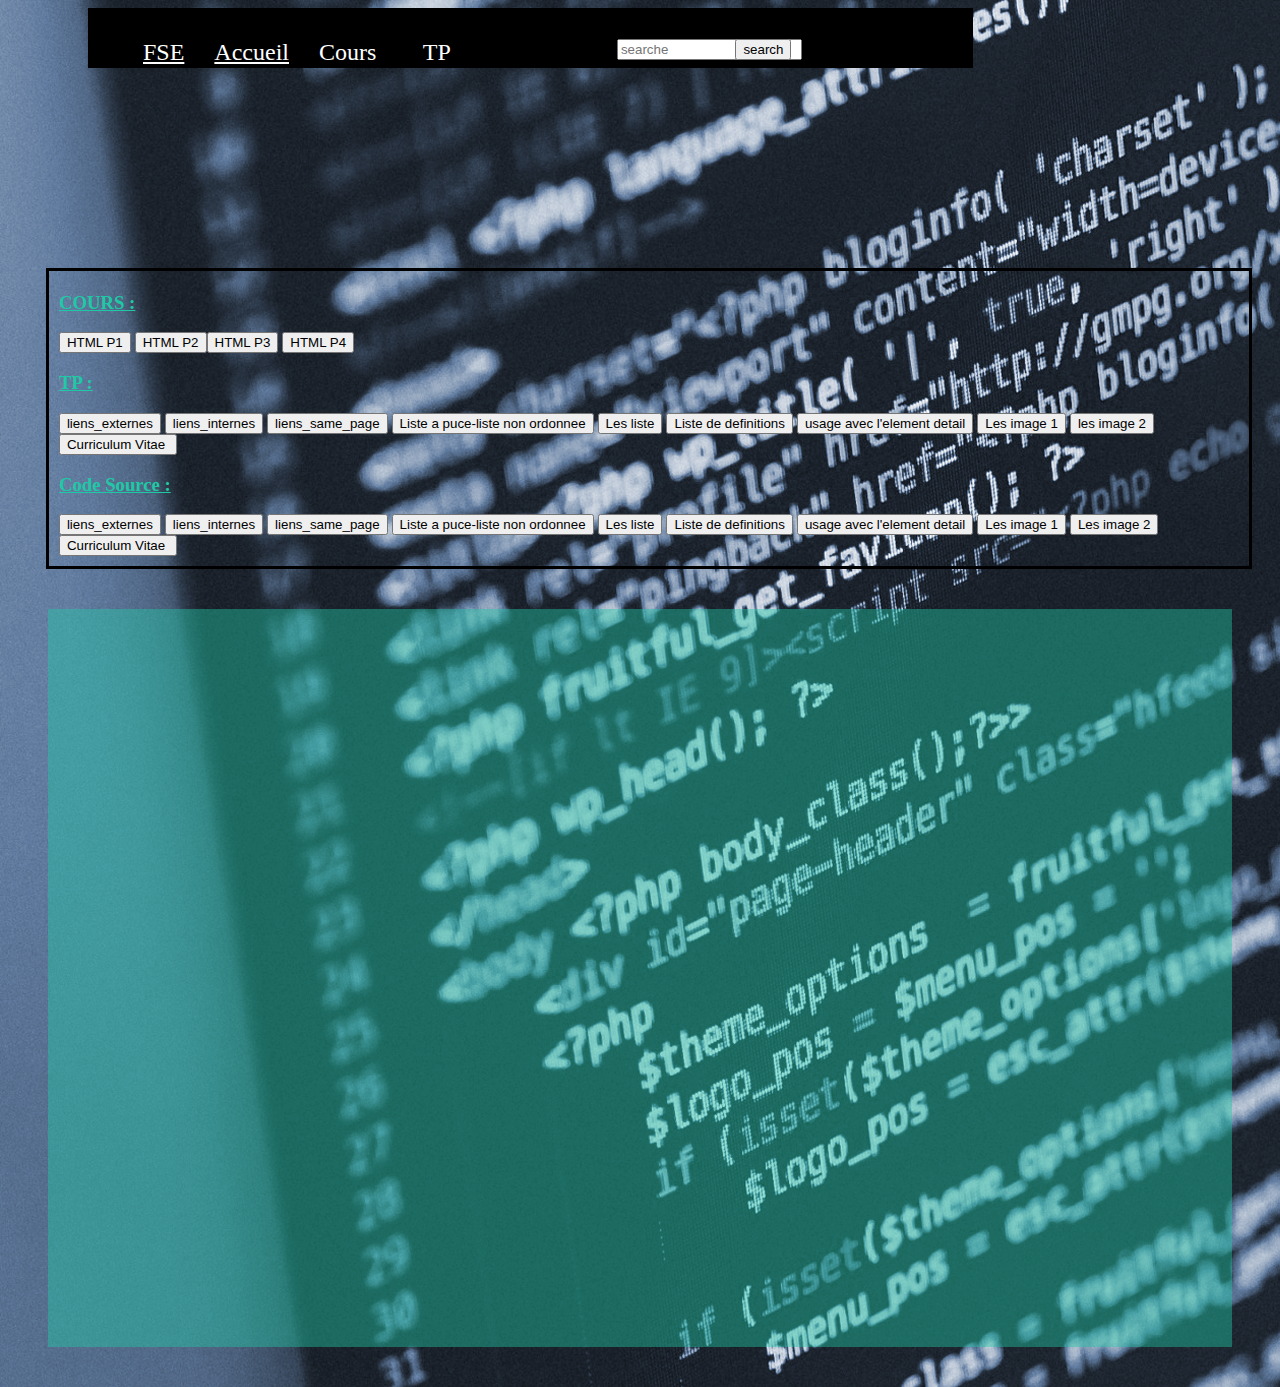
<file: cours_html.html>
<!DOCTYPE html>
<html>
<head>
	<title>COURS HTML</title>
	 <meta charset="utf-8">
    <meta name="viewport" content="width=device-width, initial-scale=1">
	<link href="https://cdn.jsdelivr.net/npm/bootstrap@5.0.0-beta1/dist/css/bootstrap.min.css" rel="stylesheet" integrity="sha384-giJF6kkoqNQ00vy+HMDP7azOuL0xtbfIcaT9wjKHr8RbDVddVHyTfAAsrekwKmP1" crossorigin="anonymous">

	<style >
		body{
			background-image: url("html.png");
		}
		.bg-dark {
    background-color: #212529!important;
}
		.cours{
			visibility :hidden;

		}
		.cours_btn{
			margin: 20px;
			margin-top: 200px;
			margin-left: 3%;
			border: 3px solid;
			padding-top: 2px;
			padding-left:10px;
			padding-bottom:10px;

		}
      .cours_btn h3{
      	color:  #20c9a6;
      	text-decoration: underline;

      }

		.btns:hover{
			background-color: #36b9cc;

		}
		.frame_cours{
			background-color: #20c9a670;
			margin: 40px;
			padding: 15px;
		}


		.navmenu {
			background-color: black;
			color: white;
			width: 70%;
			height: 60px;
			margin-left: 80px;
			margin-right: 20px;
			
		}


		ul{
			list-style-type: none;	
			position: absolute;
			
		}
		ul li {
			float: left;
			margin:15px;
			font-size: 24px;
			padding-left: 0px;

			
			
		}
        
        ul li a{
			color: white;

			
		}
		ul li span {
			color :blue;
			float: none;

			
			
			
		}
			ul li span p:first-child {
			color :red;
			float: none;
			margin: 0;
			margin-top: 30px;
			margin-bottom: 20px;
			
			
		}

		ul li span p {
			
			margin-top: 2px;
			
			font-size: 18px;
			text-decoration: bold;	
			 line-height : 5px;
		}

		ul li span p a {
			
			margin: 0px;
			color: blue;
			font-size: 18px;
			text-decoration: bold;	
			padding: 0px;

		}
		
		ul li span p a:hover {
			
			color: red;

		}



		ul li span{
			visibility: hidden;
		}
      
     div.searchsubmit{
      	padding:15px;
      	position: absolute;
      	margin-left: 100%;
      }

      div.searchtext{
      	padding:15px;
      	position: absolute;
      	margin-left: 80%;
      }
		
@media only screen and (max-width: 960px) {
div.search{
      	visibility: hidden;
      }
}
		@media only screen and (max-width: 768px) {

			.navmenu {
			
	   	overflow: hidden;
		  background-color: #333;
		  position: relative;
			
			
		}


		.navmenu #sp2{
			display: none;

		}

		.navmenu a {
  color: white;
  padding: 14px 16px;
  text-decoration: none;
  font-size: 17px;
  display: block;
}
.active {
  background-color: #4CAF50;
  color: white;
}
			.inp {
				max-width: 50px;
			}
			.frame_cours{
			background-color: #20c9a670;
			margin: 40px;
			padding: 15px;
			width: 100%;
		}
		div.search{
      	visibility: hidden;
      }

      ul li {
			float: none;
			margin:5px;
			font-size: 14px;
			
			
		}

		}

	</style>
</head>
<body>


				
<!-- 
            <nav class="navbar navbar-expand bg-dark">
  <div class="container-fluid">
    <a class="navbar-brand" href="#">FSE</a>
    <button class="navbar-toggler" type="button" data-bs-toggle="collapse" data-bs-target="#navbarSupportedContent" aria-controls="navbarSupportedContent" aria-expanded="false" aria-label="Toggle navigation">
      <span class="navbar-toggler-icon"></span>
    </button>
    <div class="collapse navbar-collapse" id="navbarSupportedContent">
      <ul class="navbar-nav me-auto mb-2 mb-lg-0">
        <li class="nav-item">
          <a class="nav-link text-white " aria-current="page" href="#">Page d'accueil</a>
        </li>
        
        <li class="nav-item dropdown">
          <a class="nav-link text-white dropdown-toggle" href="#" id="navbarDropdown" role="button" data-bs-toggle="dropdown" aria-expanded="false">
            Cours
          </a>
          <ul class="dropdown-menu" aria-labelledby="navbarDropdown">
            <li><a class="dropdown-item" href="HTML-P1.pdf">HTML PARTI 1</a></li>
            <li><a class="dropdown-item" href="HTML-P2.pdf">HTML PARTI 1</a></li>
           
          </ul>
        </li>
        
     <li class="nav-item dropdown">
          <a class="nav-link text-white dropdown-toggle" href="#" id="navbarDropdown" role="button" data-bs-toggle="dropdown" aria-expanded="false">
            TP
          </a>
          <ul class="dropdown-menu" aria-labelledby="navbarDropdown">
            <li><a class="dropdown-item" href="tp/tp2-1_liens_externes.html">les liens externes</a></li>
            <li><a class="dropdown-item" href="tp/tp2-2_liens_internes.html">Liens internes</a></li>
            <li><a class="dropdown-item" href="tp/tp2-3_liens_same_page.html">Liens vers les différentes sections</a></li>
            <li><a class="dropdown-item" href="tp/1-8-1.html">Liste a puce ou liste non ordonnee</a></li>
           
           <li><a class="dropdown-item" href="tp/1-8-2.html">les Listes</a></li>
           <li><a class="dropdown-item" href="tp/1-8-3.html">Liste de definitions</a></li>
           <li><a class="dropdown-item" href="tp/1-8-4.html">usage avec l'element detail</a></li>
           
           
          </ul>
        </li>

      </ul>
      <form class="d-flex">
        <input class="form-control me-2" type="search" placeholder="Search" aria-label="Search">
        <button class="btn btn-outline-success" type="submit">Search</button>
      </form>
    </div>
  </div>
</nav> -->
             

<div class="navmenu" >

<ul class="active">
	<li><a href="http://fse.um5.ac.ma/">FSE</a></li>
	<li><a href="index.html">Accueil</a> </li>
	<li onmousemove=sp1show() onmouseout=sp1hide()>Cours
      <span id="sp1">
      	<p><a href="HTML-P1.pdf">HTML P1</a> </p>
      	<p><a href="HTML-P2.pdf">HTML P2</a></p>
      </span>

	</li>
	<li onmousemove=sp2show() onmouseout=sp2hide()>TP

       <span id="sp2" class="sp2">
      	<p><a href="tp2-1_liens_externes.html">Liens externes</a> </p>
      	<p><a href="tp2-2_liens_internes.html">Liens internes</a></p>
      	<p><a href="tp2-3_liens_same_page.html">Liens vers les différentes sections</a> </p>
      	<p><a href="1-8-1.html">Liste a puce/liste non ordonnee</a></p>
      	<p><a href="1-8-2.html">Les listes</a> </p>
      	<p><a href="1-8-3.html">Liste de definitions</a></p>
      	<p><a href="1-8-4.html">Usage avec l'element detail</a></p>
      	
      </span>

	</li>

	<div class="searchtext">
		  <input type="text" name="" placeholder="searche">
		  
    </div>
    <div class="searchsubmit">
		  
		  <input type="submit" name="" value="search">
    </div>

    
</ul>

</div>
        

    <section class="cours_btn">
	<h3>COURS :</h3>
<a href="#show"><input  id="P1" class="btns" type="submit" name="" value="HTML P1"  ></a>
<a href="#show"><input  id="P2" class="btns" type="submit" name="" value="HTML P2"  ></a
<a href="#show"><input  id="P3" class="btns" type="submit" name="" value="HTML P3"  ></a>
<a href="#show"><input  id="P4" class="btns" type="submit" name="" value="HTML P4"  ></a>


	<h3>TP :</h3>
	<div class="inp">
<a href="#show"><input  id="btn" class="btns" type="submit" name="" value="liens_externes"  ></a>
<a href="#show"><input  id="btn2" class="btns" type="submit" name="" value="liens_internes"  ></a>
<a href="#show"><input  id="btn3" class="btns"  type="submit" name="" value="liens_same_page"  ></a>
<a href="#show"><input  id="btn4" class="btns" type="submit" name="" value="Liste a puce-liste non ordonnee"></a>
<a href="#show"><input  id="btn5" class="btns" type="submit" name="" value="Les liste"></a>
<a href="#show"><input  id="btn6" class="btns" type="submit" name="" value="Liste de definitions"></a>
<a href="#show"><input  id="btn7" class="btns" type="submit" name="" value="usage avec l'element detail"  ></a>
<a href="#show"><input  id="btn8" class="btns" type="submit" name="" value="Les image 1"></a>
<a href="#show"><input  id="btn9" class="btns" type="submit" name="" value="les image 2"  ></a>
<a href="#show"><input  id="btn10" class="btns" type="submit" name="" value="Curriculum Vitae "  ></a>
</div>

	<h3>Code Source :</h3>
	<div class="inp">
<a href="#show"><input  id="code1" class="btns" type="submit" name="" value="liens_externes"  ></a>
<a href="#show"><input  id="code2" class="btns" type="submit" name="" value="liens_internes"  ></a>
<a href="#show"><input  id="code3" class="btns"  type="submit" name="" value="liens_same_page"  ></a>
<a href="#show"><input  id="code4" class="btns" type="submit" name="" value="Liste a puce-liste non ordonnee"></a>
<a href="#show"><input  id="code5" class="btns" type="submit" name="" value="Les liste"></a>
<a href="#show"><input  id="code6" class="btns" type="submit" name="" value="Liste de definitions"></a>
<a href="#show"><input  id="code7" class="btns" type="submit" name="" value="usage avec l'element detail"  ></a>
<a href="#show"><input  id="code8" class="btns" type="submit" name="" value="Les image 1"></a>
<a href="#show"><input  id="code9" class="btns" type="submit" name="" value="Les image 2"  ></a>
<a href="#show"><input  id="code10" class="btns" type="submit" name="" value="Curriculum Vitae "  ></a>
</div>
	    


</section>
<section  class="frame_cours" id="show">
	
   <iframe  class="cours" id="liens_externes" src="tp2-1_liens_externes.html" width=100% height="700px" ></iframe> 
	<!-- <embed class="coursembed" id="liens_externes" src="" type="application/pdf"   width=100% > -->
</section>

<script >

// DEBUT les TP
		
	document.getElementById('btn').onclick= function()

 {  
 	
    document.getElementById("liens_externes").style.visibility = "visible";
    var loc = "tp2-1_liens_externes.html";
 	document.getElementById("liens_externes").setAttribute('src', loc);

 }

 	
	document.getElementById('btn2').onclick= function()
 {  
 	
    document.getElementById("liens_externes").style.visibility = "visible";
    var loc = "tp2-2_liens_internes.html";
 	document.getElementById("liens_externes").setAttribute('src', loc);
 	


 }

	document.getElementById('btn3').onclick= function()
 {  
 	
    document.getElementById("liens_externes").style.visibility = "visible";
    var loc = "tp2-3_liens_same_page.html";
 	document.getElementById("liens_externes").setAttribute('src', loc);
 	


 }

document.getElementById('btn4').onclick= function()
 {  
 	
    document.getElementById("liens_externes").style.visibility = "visible";
    var loc = "1-8-1.html";
 	document.getElementById("liens_externes").setAttribute('src', loc);
 	
 }

 document.getElementById('btn5').onclick= function()
 {  
 	
    document.getElementById("liens_externes").style.visibility = "visible";
    var loc = "1-8-2.html";
 	document.getElementById("liens_externes").setAttribute('src', loc);
 	


 }

  document.getElementById('btn6').onclick= function()
 {  
 	
    document.getElementById("liens_externes").style.visibility = "visible";
    var loc = "1-8-3.html";
 	document.getElementById("liens_externes").setAttribute('src', loc);

 }
	
 document.getElementById('btn7').onclick= function()
 {  
 	
    document.getElementById("liens_externes").style.visibility = "visible";
    var loc = "1-8-4.html";
 	document.getElementById("liens_externes").setAttribute('src', loc);

 }
	
	 document.getElementById('btn8').onclick= function()
 {  
  document.getElementById("liens_externes").style.visibility = "visible";
    var loc = "Tp1.html";
 	document.getElementById("liens_externes").setAttribute('src', loc);

 }
 
	 document.getElementById('btn9').onclick= function()
 {  
   document.getElementById("liens_externes").style.visibility = "visible";
    var loc = "Tp2.html";
 	document.getElementById("liens_externes").setAttribute('src', loc);

 }
	
	 document.getElementById('btn10').onclick= function()
 {  
   document.getElementById("liens_externes").style.visibility = "visible";
    var loc = "cv.html";
 	document.getElementById("liens_externes").setAttribute('src', loc);

 }

 // FIN TP

 //DEBUT CODE

 //FIN CODE

	document.getElementById('code1').onclick= function()

 {  
 	
    document.getElementById("liens_externes").style.visibility = "visible";
    var loc = "les liens externes.txt";
 	document.getElementById("liens_externes").setAttribute('src', loc);

 }

 	
	document.getElementById('code2').onclick= function()
 {  
 	
    document.getElementById("liens_externes").style.visibility = "visible";
    var loc = "Liens internes.txt";
 	document.getElementById("liens_externes").setAttribute('src', loc);
 	


 }

	document.getElementById('code3').onclick= function()
 {  
 	
    document.getElementById("liens_externes").style.visibility = "visible";
    var loc = "liens_same_page.txt";
 	document.getElementById("liens_externes").setAttribute('src', loc);
 	


 }

document.getElementById('code4').onclick= function()
 {  
 	
    document.getElementById("liens_externes").style.visibility = "visible";
    var loc = "1-8-1.txt";
 	document.getElementById("liens_externes").setAttribute('src', loc);
 	
 }

 document.getElementById('code5').onclick= function()
 {  
 	
    document.getElementById("liens_externes").style.visibility = "visible";
    var loc = "1-8-2.txt";
 	document.getElementById("liens_externes").setAttribute('src', loc);
 	


 }

  document.getElementById('code6').onclick= function()
 {  
 	
    document.getElementById("liens_externes").style.visibility = "visible";
    var loc = "1-8-3.txt";
 	document.getElementById("liens_externes").setAttribute('src', loc);

 }
	
 document.getElementById('code7').onclick= function()
 {  
 	
    document.getElementById("liens_externes").style.visibility = "visible";
    var loc = "1-8-4.txt";
 	document.getElementById("liens_externes").setAttribute('src', loc);

 }
	
 document.getElementById('code8').onclick= function()
 {  
 	
    document.getElementById("liens_externes").style.visibility = "visible";
    var loc = "Tp1.txt";
 	document.getElementById("liens_externes").setAttribute('src', loc);

 }
	
 document.getElementById('code9').onclick= function()
 {  
 	
    document.getElementById("liens_externes").style.visibility = "visible";
    var loc = "Tp2.txt";
 	document.getElementById("liens_externes").setAttribute('src', loc);

 }

	 document.getElementById('code10').onclick= function()
 {  
 	
    document.getElementById("liens_externes").style.visibility = "visible";
    var loc = "cv.txt";
 	document.getElementById("liens_externes").setAttribute('src', loc);

 }
 // DEBUT  COURS

 document.getElementById('P1').onclick= function()
 {  
 	
    document.getElementById("liens_externes").style.visibility = "visible";
    var loc = "HTML-P1.pdf";
 	document.getElementById("liens_externes").setAttribute('src', loc);

 }

  document.getElementById('P2').onclick= function()
 {  
 	
    document.getElementById("liens_externes").style.visibility = "visible";
    var loc = "HTML-P2.pdf";
 	document.getElementById("liens_externes").setAttribute('src', loc);

 }
	

  document.getElementById('P3').onclick= function()
 {  
 	
    document.getElementById("liens_externes").style.visibility = "visible";
    var loc = "P3.pdf";
 	document.getElementById("liens_externes").setAttribute('src', loc);

 }

  document.getElementById('P4').onclick= function()
 {  
 	
    document.getElementById("liens_externes").style.visibility = "visible";
    var loc = "TP4.pdf";
 	document.getElementById("liens_externes").setAttribute('src', loc);

 }

// FIN COURS

//MENU
function sp1show(){
		document.getElementById("sp1").style.visibility = "visible";
		}

		function sp1hide(){
		document.getElementById("sp1").style.visibility = "hidden";
		}

		function sp2show(){
		document.getElementById("sp2").style.visibility = "visible";
		}

		function sp2hide(){
		document.getElementById("sp2").style.visibility = "hidden";
		}

</script>

<script>
function myFunction() {
  var x = document.getElementById("sp2");
  if (x.style.display === "block") {
    x.style.display = "none";
  } else {
    x.style.display = "block";
  }
}
</script>

<script src="https://cdn.jsdelivr.net/npm/@popperjs/core@2.5.4/dist/umd/popper.min.js" integrity="sha384-q2kxQ16AaE6UbzuKqyBE9/u/KzioAlnx2maXQHiDX9d4/zp8Ok3f+M7DPm+Ib6IU" crossorigin="anonymous"></script>
<script src="https://cdn.jsdelivr.net/npm/bootstrap@5.0.0-beta1/dist/js/bootstrap.min.js" integrity="sha384-pQQkAEnwaBkjpqZ8RU1fF1AKtTcHJwFl3pblpTlHXybJjHpMYo79HY3hIi4NKxyj" crossorigin="anonymous"></script>
</body>
</html>
</file>
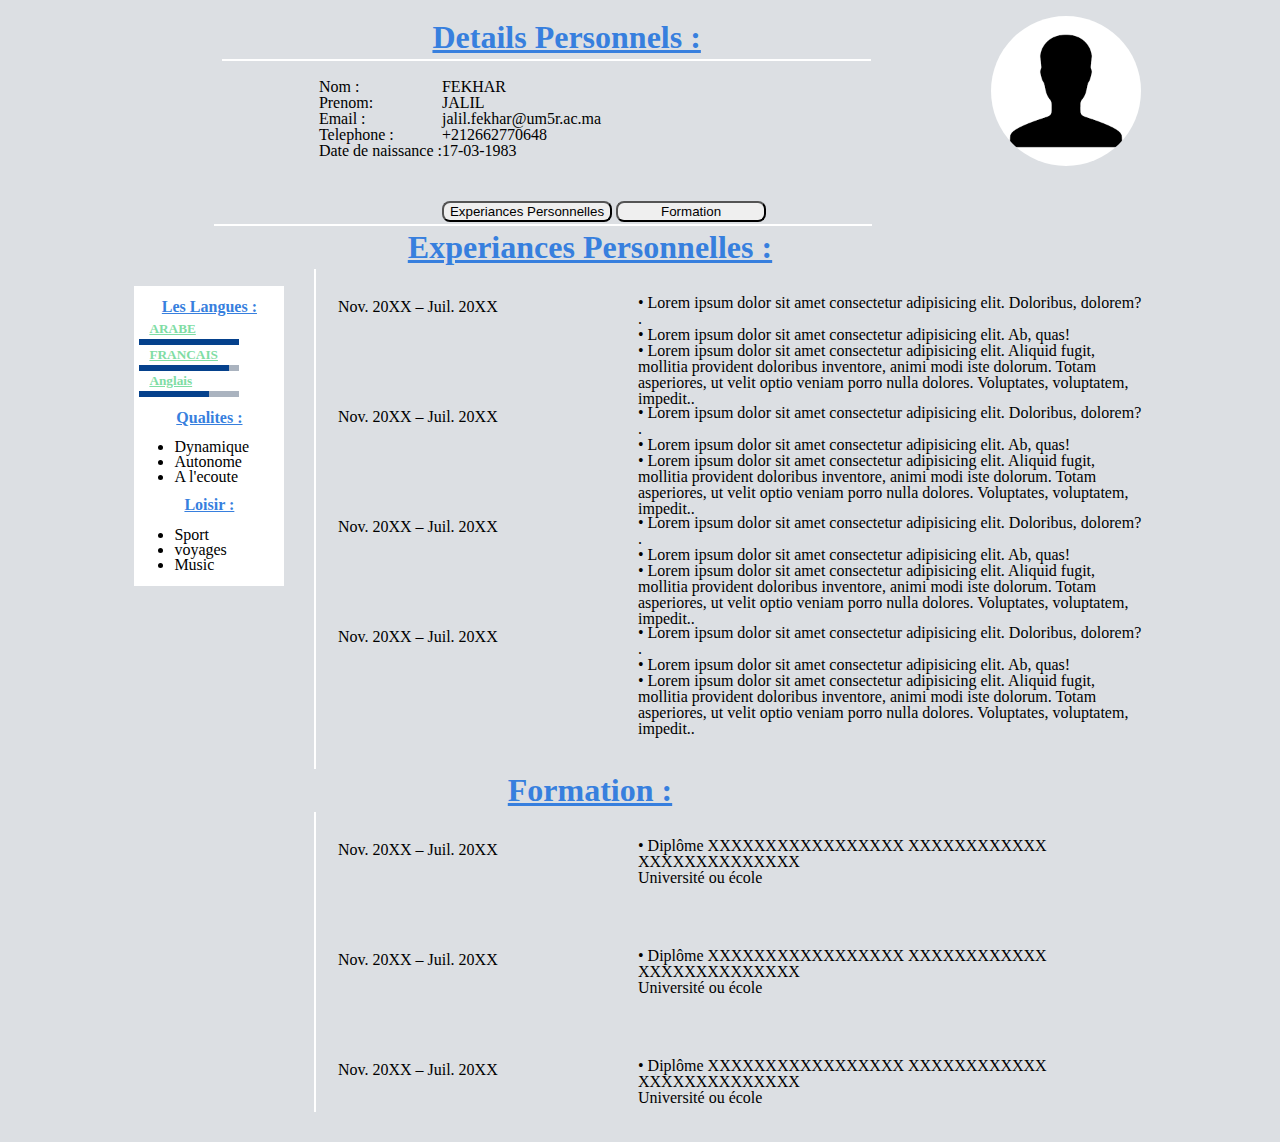
<file: cv.html>
<!DOCTYPE html>
<html>
<head>
	<title></title>

	<style type="text/css">
		body{
			background-color: #DCDFE3;

		}

		h1{
			text-decoration: underline;
			color: #377FDE;
		}

		.h1section{
		text-align: center;
		line-height: 0px;
		margin-right: 100px;
	    color: #377FDE
		}
		h4{
			color: #377FDE;
			text-align: center;
			text-decoration: underline;
		}
		h5{
			color:#7FDDA4;
			text-decoration:underline;
		}

		header{
			background-color: ;
			width: 79%;
			height: 200px;
			margin-left: 10%;
			padding: 8px;

		}

		header .img{
		
			width: 150px;
			height: 150px;
			float: right;
			margin-top: 0px;


		}

		.linge-v{
			width: 65%;
			height: 2px;
			background-color: white;
			margin-left: 80px;
		}

		.linge-h{
			width: 2px;
			height: 500px;
			background-color: white;
			margin-left: 180px;
		}

		main{
			background-color: ;
			width: 80%;
			

			margin-left: 10%;
		}

		
		.entet{
			width:30%;
			height: 130px;
			float:left;
			margin-top: 10px;
			line-height: 0px;
		}

		.div1{
			width:30%;
			height: 100px;
			float:left;
			margin-top: 10px;
			line-height: 0px;
			margin-left: 60px;
		}
		.div2{
			width:50%;
			float:right;
			height: 100px;
			margin-top: 10px;
			margin-right: 2px;
			line-height: 1;
		}
		.span1{
			float: right; 
			padding-top: 12px;
		}

		.span2{
			background-color:white;
			position: fixed;
			line-height: 0;
			margin-top: 60px;
			width: 150px;
			height:300px;
		}
	</style>
</head>
<body>

<section>
	<header>
		<div class="img">
		<img src="j.png" width="100%" alt="photo Personnel" style="border-radius: 50%;">
	   </div>
		<div style="text-align: center;line-height: 0px;">
		<h1  >Details Personnels :</h1> 
		<div class="linge-v"></div>
		</div>
		<div class="entet">
			<span style="float: right;">
			<p>Nom : </p>
			<p>Prenom:</p>
			<p>Email :</p>
			<p>Telephone :</p>
			<p>Date de naissance :</p>
			</span>

		</div>
		<div class="entet">
			<p>FEKHAR</p>
			<p>JALIL</p>
			<p>jalil.fekhar@um5r.ac.ma</p>
			<p>+212662770648</p>
			<p>17-03-1983 </p>
		</div>

	<a href="#exp"><input type="submit" name="" value="Experiances Personnelles" style="border-radius: 8px;text-align: center;margin-left:30%"></a>
	<a href="#for"><input type="submit" name="" value="Formation" style="border-radius: 8px;text-align: center;width: 150px;"></a>

	
</header>
<main>
       <div class="linge-v"></div>
         <span class="span2">  

		<h4 >Les Langues  :</h4>

		<h5 style=";line-height: 0;margin: 10px;padding-left: 5px;" >ARABE</h5>
		<div style="width: 100px;height: 6px;background-color: #AAB3BF;margin-left:5px">
        <div style="width: 100px;height: 6px;background-color: #05418C" ></div>
	</div>
		 <h5 style=";line-height: 0;margin: 10px;padding-left: 5px;" >FRANCAIS</h5>
		<div style="width: 100px;height: 6px;background-color: #AAB3BF;margin-left:5px">
        <div style="width: 90px;height: 6px;background-color: #05418C" ></div>
	</div>

	

	<h5 style=";line-height: 0;margin: 10px;padding-left: 5px;" >Anglais</h5>
		<div style="width: 100px;height: 6px;background-color: #AAB3BF;margin-left:5px">
        <div style="width: 70px;height: 6px;background-color: #05418C" ></div>
	</div>

	<h4>Qualites :</h4>
	  <ul style="line-height: 15px">
	  	<li>Dynamique</li>
	  	<li>Autonome</li>
	  	<li>A l'ecoute</li>
	  </ul>

	  <h4>Loisir :</h4>
	  <ul style="line-height: 15px">
	  	<li>Sport</li>
	  	<li>voyages</li>
	  	<li>Music</li>
	  </ul>
          </span>

	<section  id="exp" ">

		<h1 class="h1section">Experiances Personnelles :</h1>

<form style="background-color:white">
	<div class="div1">

		
			<span class="span1">
			<p>Nov. 20XX – Juil. 20XX</p>
			
			</span>

		</div>
		<div class="div2">
			<p>• Lorem ipsum dolor sit amet consectetur adipisicing elit. Doloribus, dolorem?	.<br>
•	Lorem ipsum dolor sit amet consectetur adipisicing elit. Ab, quas!<br>
•	Lorem ipsum dolor sit amet consectetur adipisicing elit. Aliquid fugit, mollitia provident doloribus inventore, animi modi iste dolorum. Totam asperiores, ut velit optio veniam porro nulla dolores. Voluptates, voluptatem, impedit..<br>
</p>
		
		</div>
</form>

<form style="padding-top: 0px;">
	<div class="div1">

		
			<span class="span1">
			<p>Nov. 20XX – Juil. 20XX</p>
			
			</span>

		</div>
		<div class="div2">
			<p>• Lorem ipsum dolor sit amet consectetur adipisicing elit. Doloribus, dolorem?	.<br>
•	Lorem ipsum dolor sit amet consectetur adipisicing elit. Ab, quas!<br>
•	Lorem ipsum dolor sit amet consectetur adipisicing elit. Aliquid fugit, mollitia provident doloribus inventore, animi modi iste dolorum. Totam asperiores, ut velit optio veniam porro nulla dolores. Voluptates, voluptatem, impedit..<br>
</p>
		
		</div>
		</form>
<form>
	<div class="div1">

		
			<span class="span1">
			<p>Nov. 20XX – Juil. 20XX</p>
			
			</span>

		</div>
		<div class="div2">
		<p>• Lorem ipsum dolor sit amet consectetur adipisicing elit. Doloribus, dolorem?	.<br>
•	Lorem ipsum dolor sit amet consectetur adipisicing elit. Ab, quas!<br>
•	Lorem ipsum dolor sit amet consectetur adipisicing elit. Aliquid fugit, mollitia provident doloribus inventore, animi modi iste dolorum. Totam asperiores, ut velit optio veniam porro nulla dolores. Voluptates, voluptatem, impedit..<br>
</p>
		</div>
</form>
				<form>
	<div class="div1">

		
			<span class="span1">
			<p>Nov. 20XX – Juil. 20XX</p>
			
			</span>

		</div>
		<div class="div2">
		<p>• Lorem ipsum dolor sit amet consectetur adipisicing elit. Doloribus, dolorem?	.<br>
•	Lorem ipsum dolor sit amet consectetur adipisicing elit. Ab, quas!<br>
•	Lorem ipsum dolor sit amet consectetur adipisicing elit. Aliquid fugit, mollitia provident doloribus inventore, animi modi iste dolorum. Totam asperiores, ut velit optio veniam porro nulla dolores. Voluptates, voluptatem, impedit..<br>
</p>
		
		</div>
</form>
		<div class="linge-h"></div>

		</section>

<section id="for" >

		<h1 class="h1section">Formation :</h1>

 <form style="background-color:white">
		<div class="div1">

			
				<span class="span1">
				    <p>Nov. 20XX – Juil. 20XX</p>
				
				</span>

		</div>

		<div class="div2">
				 <p>•	Diplôme  XXXXXXXXXXXXXXXXX XXXXXXXXXXXX XXXXXXXXXXXXXX<br>
					Université ou école
	            </p>
			
		</div>
 </form>

 <form style="padding-top: 0px;">
		<div class="div1">

				
				<span class="span1">
					<p>Nov. 20XX – Juil. 20XX</p>
					
				</span>

		</div>

		<div class="div2">
					<p>•	Diplôme  XXXXXXXXXXXXXXXXX XXXXXXXXXXXX XXXXXXXXXXXXXX<br>
				Université ou école
                   </p>
		
		</div>

 </form>

 <form style="margin-bottom: 0">
			<div class="div1">

				
					<span class="span1">
					     <p>Nov. 20XX – Juil. 20XX</p>
					
					</span>

			</div>
			<div class="div2">
						<p>•	Diplôme  XXXXXXXXXXXXXXXXX XXXXXXXXXXXX XXXXXXXXXXXXXX<br>
					Université ou école
	                   </p>
			
			</div>
  </form>
				
		<div class="linge-h" style="height: 300px;"></div>
</section>

</main>


	
</section>

</body>
</html>
</file>
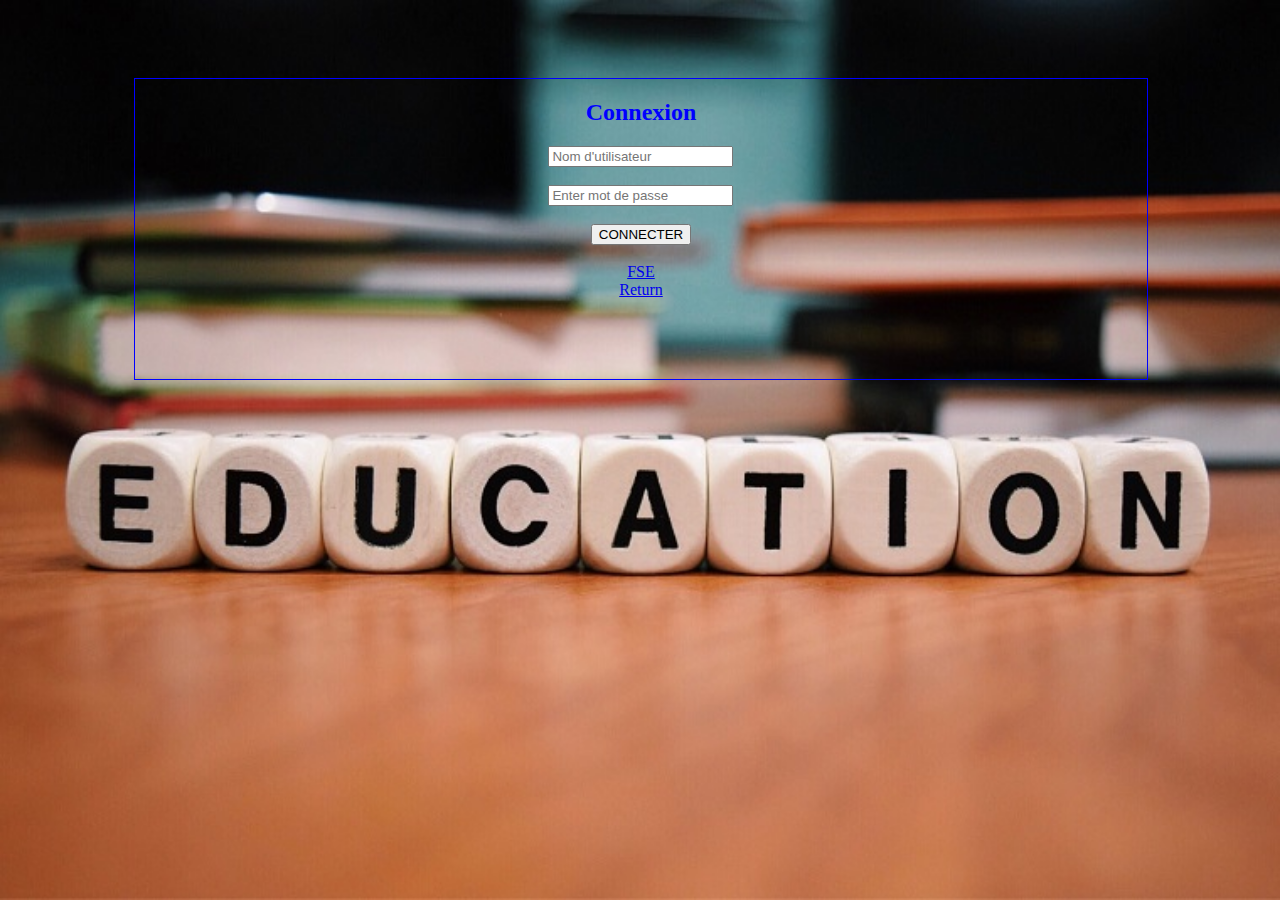
<file: page1.html>
<!DOCTYPE html>
<html>
<head>
	<title></title>
	<meta name="viewport" content="width=device-width, initial-scale=1.0">


<link rel="stylesheet" type="text/css" href="page1.css">


<script type="text/javascript">

	function log(){
	user=document.getElementById("username").value;
	pass =document.getElementById("password").value;
	if(user=="admin" && pass=="admin")
	    {
		window.location.href = 'page2.html';
		alert("BIENVENUE");
		}
	else{
		alert("username ou password invalide");
	}
	}
	
</script>

</head>
<body>
 <div class="login-container">
    <h2>Connexion</h2>
    
        <div class="form-group">
            <input type="text" class="form-control" placeholder="Nom d'utilisateur" id="username" required>
        </div>
    
    <br>
    
        <div class="form-group">
            <input type="password" placeholder="Enter mot de passe" class="form-control" id="password" required>
        </div>
    
    <br>
   
        <div class="form-group">
         <input type="submit" class="btn btn-block btn-login" placeholder="Enter your Password" value="CONNECTER" onclick="log()">
        </div>
    
    <br>
    
        <div class="">
            <a href="http://fse.um5.ac.ma/">FSE</a><br>
            <label style="color:red;"><a href="index.html">Return</a></label> 
        </div>
    </div>


</div> 


</body>
</html>
</file>
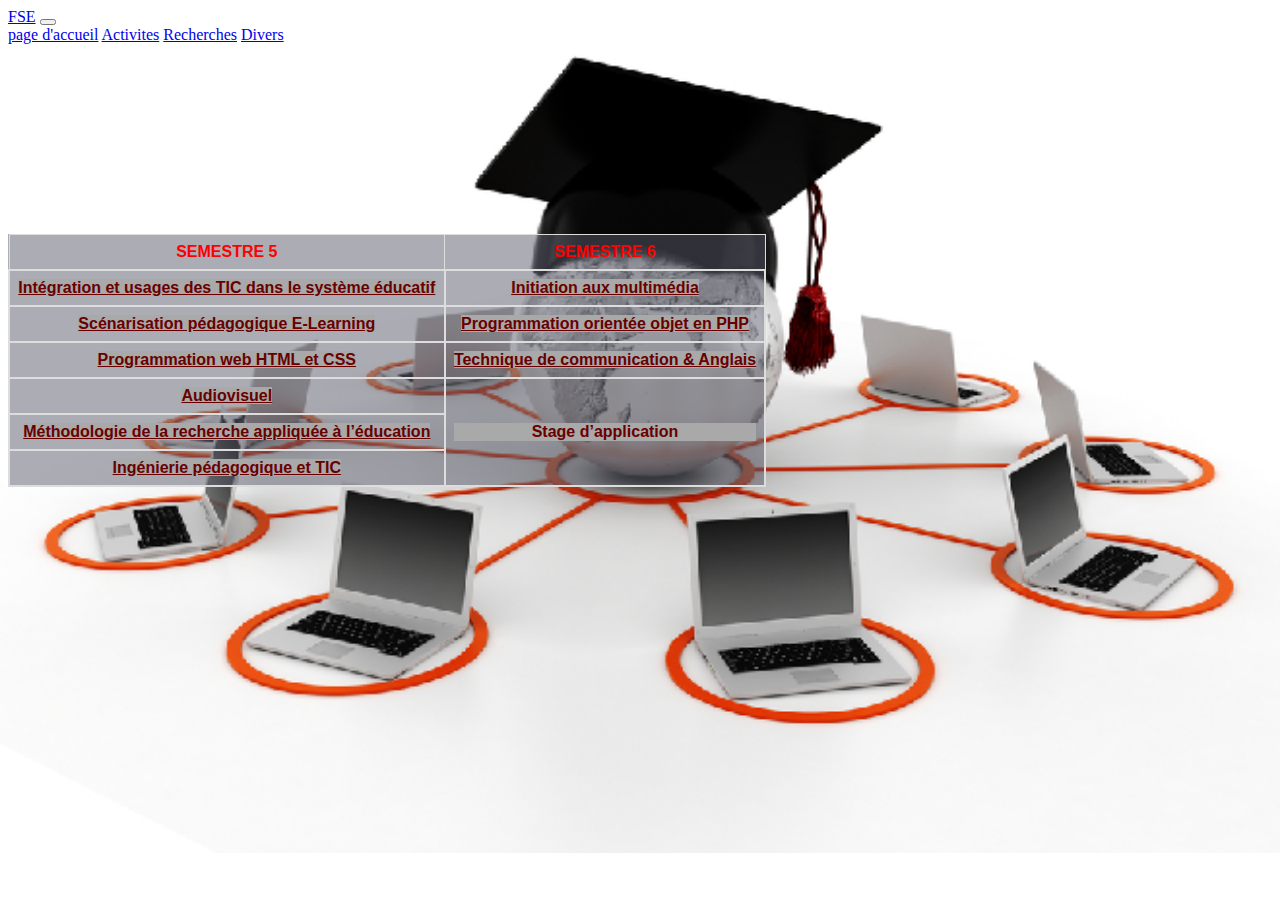
<file: page2.html>
<!DOCTYPE html>
<html>
<head>
	
	 <meta charset="utf-8">
    <meta name="viewport" content="width=device-width, initial-scale=1">
	<!-- Bootstrap CSS -->
    <link href="https://cdn.jsdelivr.net/npm/bootstrap@5.0.0-beta1/dist/css/bootstrap.min.css" rel="stylesheet" integrity="sha384-giJF6kkoqNQ00vy+HMDP7azOuL0xtbfIcaT9wjKHr8RbDVddVHyTfAAsrekwKmP1" crossorigin="anonymous">

    <title>Menu</title>
    <link rel="stylesheet" type="text/css" href="page2.css">
   
    
</head>

<body>
<div class="container">
	<div class="row">
		<div class="col-md-12">
				<nav class="navbar navbar-expand bg-dark ">
				  <div class="container-fluid">
				    <a class="navbar-brand  text-primary" href="#">FSE</a>
				    <button class="navbar-toggler" type="button" data-bs-toggle="collapse" data-bs-target="#navbarNavAltMarkup" aria-controls="navbarNavAltMarkup" aria-expanded="false" aria-label="Toggle navigation">
				      <span class="navbar-toggler-icon"></span>
				    </button>
				    <div class="collapse navbar-collapse" id="navbarNavAltMarkup">
				      <div class="navbar-nav">
				        <a class="nav-link active  text-white" aria-current="page" href="index.html">page d'accueil</a>
				        <a class="nav-link text-white" href="#">Activites</a>
				        <a class="nav-link text-white" href="#">Recherches</a>
				        <a class="nav-link text-white disabled" href="#" tabindex="-1" aria-disabled="true">Divers</a>
				      </div>
				    </div>
				  </div>
				</nav>
             </div>
       </div>
    </div>


<main>

	 <div class="container">
	<div class="row">
		<div class="col-md-2">
		</div>
		<div class="col-md-10">
	<table>
		<tr>
			
			<th>SEMESTRE 5</th>
			<th>SEMESTRE 6</th>
			
		</tr>
		<tr>
			<td><a href=""> Intégration et usages des TIC dans le système
éducatif</a></td>
			<td><a href="">Initiation aux multimédia</a></td>

		</tr>
		<tr>
			<td><a href="">Scénarisation pédagogique E-Learning</a>
</td>
			<td><a href="">Programmation orientée objet en PHP</a></td>
		
		</tr>
		<tr>
			<td><a href="cours_html.html">Programmation web HTML et CSS</a>
</td>
			<td><a href="">Technique de communication & Anglais</a></td>
		
		</tr>
		<tr>
			<td><a href="">Audiovisuel</a></td>
			<td rowspan="3"><p>Stage d’application</p></td>
</td>
		
		</tr>
		<tr>
			<td><a href="">Méthodologie de la recherche appliquée à
l’éducation</a></td>
			
		
		</tr>
		<tr>
			<td><a href="">Ingénierie pédagogique et TIC</a></td>
			
		
		</tr>
	</table>
</div>
</div>
</div>
</main>


 <!--  Bootstrap Bundle with Popper -->
    <script src="https://cdn.jsdelivr.net/npm/bootstrap@5.0.0-beta1/dist/js/bootstrap.bundle.min.js" integrity="sha384-ygbV9kiqUc6oa4msXn9868pTtWMgiQaeYH7/t7LECLbyPA2x65Kgf80OJFdroafW" crossorigin="anonymous"></script>


</body>



</html>
</file>
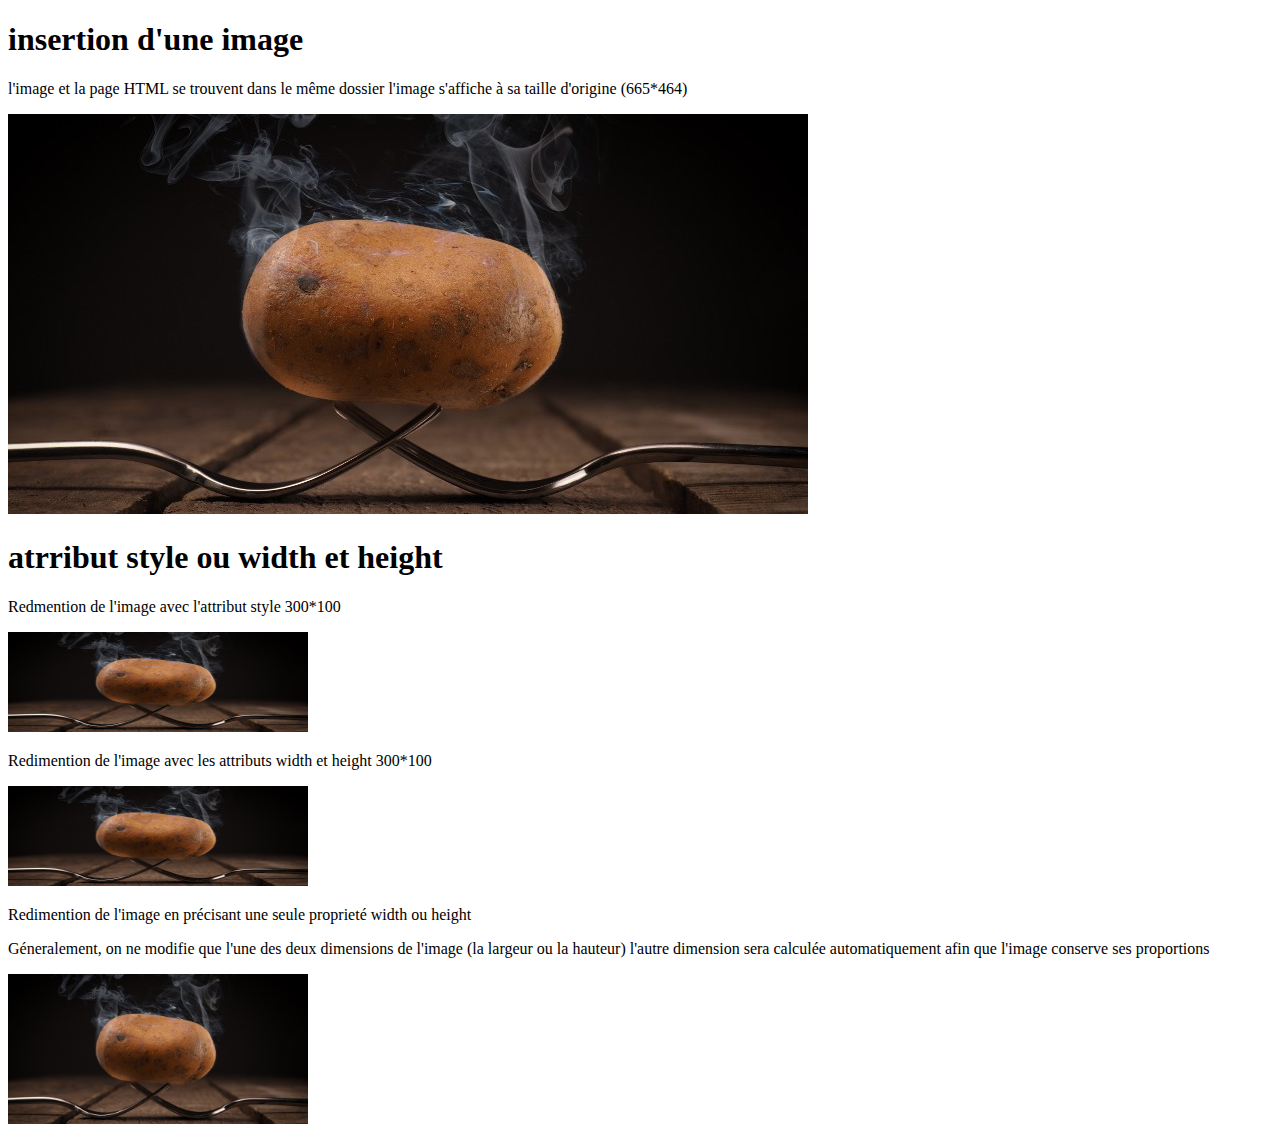
<file: Tp1.html>
<!DOCTYPE html>
<html>
<head>
	<title>insertion image</title>
	<meta charset="utf-8">
	<style>
		img{
			<--! width: 100%; -->
		}
	</style>
</head>
<body>
	<h1>insertion d'une image</h1>
	<p>l'image et la page HTML se trouvent dans le même dossier l'image s'affiche à sa taille d'origine (665*464)</p>
	<img src="capture.jpg" alt="capture écran de Hot Potatoes">
	<h1>atrribut style ou width et height</h1>
	<p>Redmention de l'image avec l'attribut style 300*100</p>
	<img src="capture.jpg" style="width:300px;height:100px;" alt="capture écran de Hot Potatoes">
	<p>Redimention de l'image avec les attributs width et height 300*100</p>
    <img src="capture.jpg" alt="capturr écran de Hot Potatoes" width="300" height="100">
    <p>Redimention de l'image en précisant une seule proprieté width ou height</p>
    <p>Géneralement, on ne modifie que l'une des deux dimensions de l'image (la largeur ou la hauteur) l'autre dimension sera calculée automatiquement afin que l'image conserve ses proportions</p>
    <img src="capture.jpg" alt="capture écran de Hot Potatoes" style="width: 300px;">
</body>
</html>
</file>
<file: page1.css>
body{
		background-image: url(study760.jpg);
		background-repeat: no-repeat;
		background-size: cover;
		background-position: center center;
		 background-attachment: fixed;
		 background-size: 100% 100%;
	}

.login-container{
	
			text-align: center;
			margin-top: 10%;
			margin-left: 10%;
			width: 80%;
			display: inline-block;
			border: 1px solid;
			height: 300px;


}

.login-container{
			color :blue;
			background-color: none;
			margin-top: 70px;
}



@media only screen and (max-width: 600px) {
  .login-container { margin-top: 100px;}
  body{background-image: url(study.jpg);background-position: center center;}
}
</file>
<file: page2.css>
body{
    		background-image: url(T-E.png);
    		background-size: cover;
    		background-repeat: no-repeat;
    	}


    	table {
  font-family: arial, sans-serif;
  border-collapse: collapse;
  width: 60%;
  margin-top: 15%;
  background-color: #5a5c6980;

}

td, th {
  border: 1px solid #dddddd;
  text-align: left;
  padding: 8px;
  color:red;
  text-align: center;
}

td {
  border: 2px solid #dddddd;
  text-align: left;
  padding: 8px;
  color:white;
  text-align: center;
   font-weight: bold;


}

td a{
	 color:#680000 ;
  background: #A9A9A9;

}
td p{
	 color:#680000 ;
  background: #A9A9A9;

}
tr:nth-child(even) {
  
}


@media only screen and (max-width: 768px) {


      body{
        background-image: url(T-E2.png);
        background-size: cover 100%;
        background-repeat: no-repeat;
      }

      table {
 
  width: 100%;
  margin-top: 15%;
  

}
}
</file>
